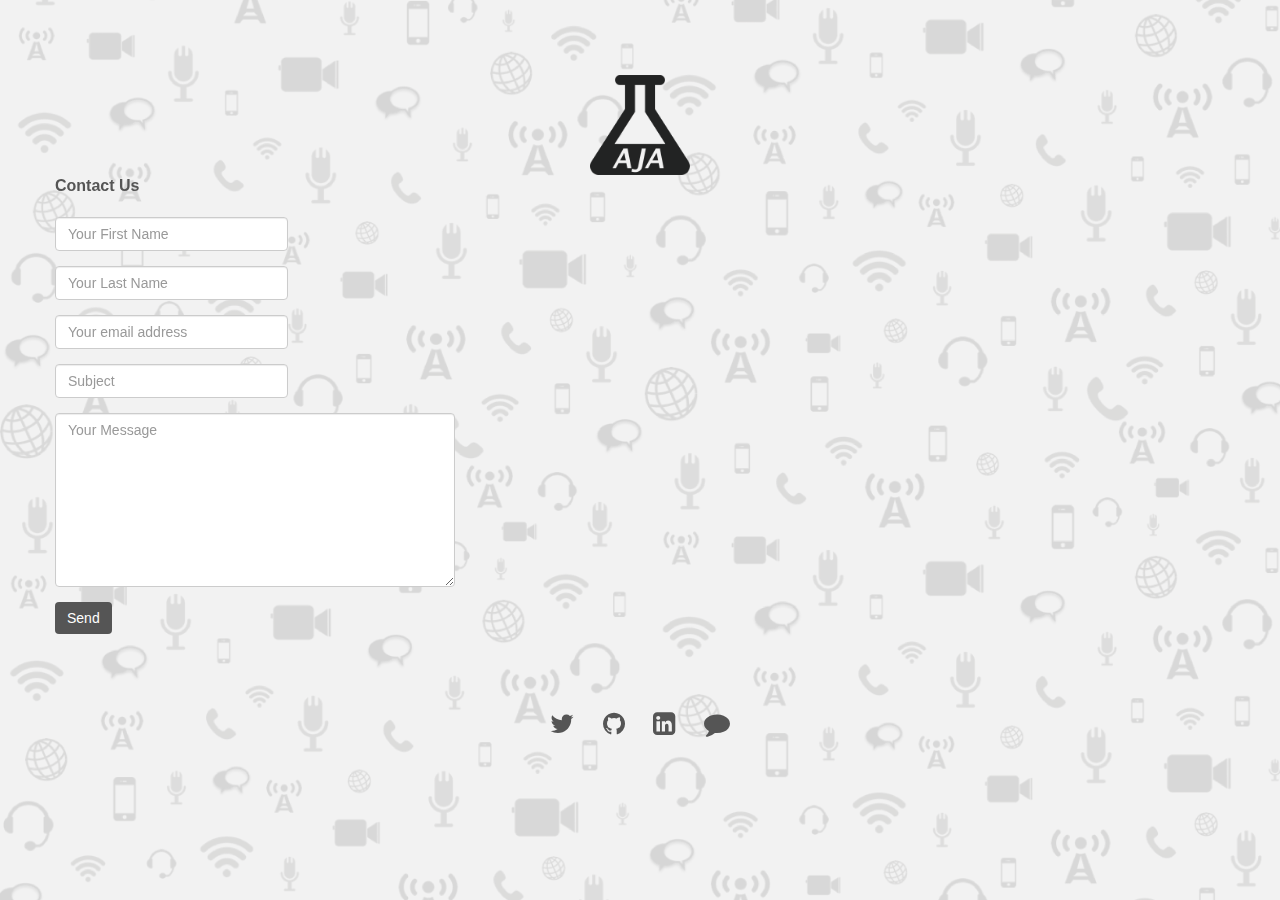
<file: contact/index.html>
<!DOCTYPE html>
<html lang="en">
  <head>
    <meta charset="utf-8">
    <meta http-equiv="X-UA-Compatible" content="IE=edge">
    <meta name="viewport" content="width=device-width, initial-scale=1.0">
    <meta name="description" content="AJAlabs.com">
    <meta name="author" content="AJ Acevedo">
    <link rel="shortcut icon" href="../assets/img/favicon.png">

    <title>AJAlabs.com | Research, Practice, Repeat!</title>

    <!-- Bootstrap core CSS -->
    <link href="../assets/css/bootstrap.min.css" rel="stylesheet">
    <link href="../assets/css/font-awesome.min.css" rel="stylesheet">

    <!-- Custom styles for this template -->
    <link href="../assets/css/style.css" rel="stylesheet">

    <!-- Just for debugging purposes. Don't actually copy this line! -->
    <!--[if lt IE 9]><script src="../../docs-assets/js/ie8-responsive-file-warning.js"></script><![endif]-->

    <!-- HTML5 shim and Respond.js IE8 support of HTML5 elements and media queries -->
    <!--[if lt IE 9]>
      <script src="https://oss.maxcdn.com/libs/html5shiv/3.7.0/html5shiv.js"></script>
      <script src="https://oss.maxcdn.com/libs/respond.js/1.3.0/respond.min.js"></script>
    <![endif]-->
  </head>
  <body>

    <div class="container">
      <div class="row centered">
        <div class="col-lg-8 col-lg-offset-2 w">
          <div class="logo">
            <img src="../assets/img/logo.png" width="100" alt="AJAlabs.com">
          </div>
        </div>
      </div>

       <!-- TODO: Align with css grid -->
      <div class="row">
        <div class="col-sm-6.visible-sm col-md-6.visible-md col-lg-6.visible-lg col-sm-offset-3.visible-sm col-md-offset-3.visible-md col-lg-offset-3.visible-lg">
          <form role="form">
            <div class="form-group">
              <label for="contactForm">Contact Us</label>
            </div>
            <!-- TODO: Move styles into style.css -->
            <div class="form-group">
              <input type="text" class="form-control" style="width:233px" placeholder="Your First Name">
            </div>
            <div class="form-group">
              <input type="text" class="form-control" id="lastInput" style="width:233px" placeholder="Your Last Name">
            </div>
            <div class="form-group">
              <input type="email" class="form-control" id="emailInput" style="width:233px" placeholder="Your email address">
            </div>
            <div class="form-group">
              <input type="text" class="form-control" id="subjectInput" style="width:233px" placeholder="Subject">
            </div>
            <div class="form-group">
              <textarea name="message" class="form-control" id="messageInput" style="width:400px" rows="8" placeholder="Your Message"></textarea>
            </div>
            <div class="form-group">
              <button type="submit" class="btn btn-info">Send</button>
            </div>
          </form>
        </div>
      </div>

      <div class="row centered">
        <div class="col-lg-8 col-lg-offset-2 w tooltip-demo">
          <a data-toggle="tooltip" title="Twitter" href="https://twitter.com/AJ_Acevedo"><i class="fa fa-twitter"></i></a>
          <a data-toggle="tooltip" title="GitHub" href="https://github.com/AJAlabs"><i class="fa fa-github"></i></a>
          <a data-toggle="tooltip" title="LinkedIn" href="http://www.linkedin.com/in/acevedoaj"><i class="fa fa-linkedin-square"></i></a>
          <a data-toggle="tooltip" title="Blog" href="http://ajacevedo.com"><i class="fa fa-comment"></i></a>
        </div>
      </div>

    </div><!-- /.container -->

    <!-- Bootstrap and JavaScript
    ================================================== -->
    <!-- Placed at the end of the document so the pages load faster -->
    <script src="https://code.jquery.com/jquery-1.10.2.min.js"></script>
    <script src="../assets/js/bootstrap.min.js"></script>
    <script src="../assets/js/jquery.backstretch.min.js"></script>

    <script>
      $('.tooltip-demo').tooltip({
        selector: "[data-toggle=tooltip]",
        container: "body"
      })
    </script>

    <script>
      // Attach Backstrech as the body's background
      $.backstretch("../assets/img/bg.png");
    </script>

  </body>
</html>
</file>
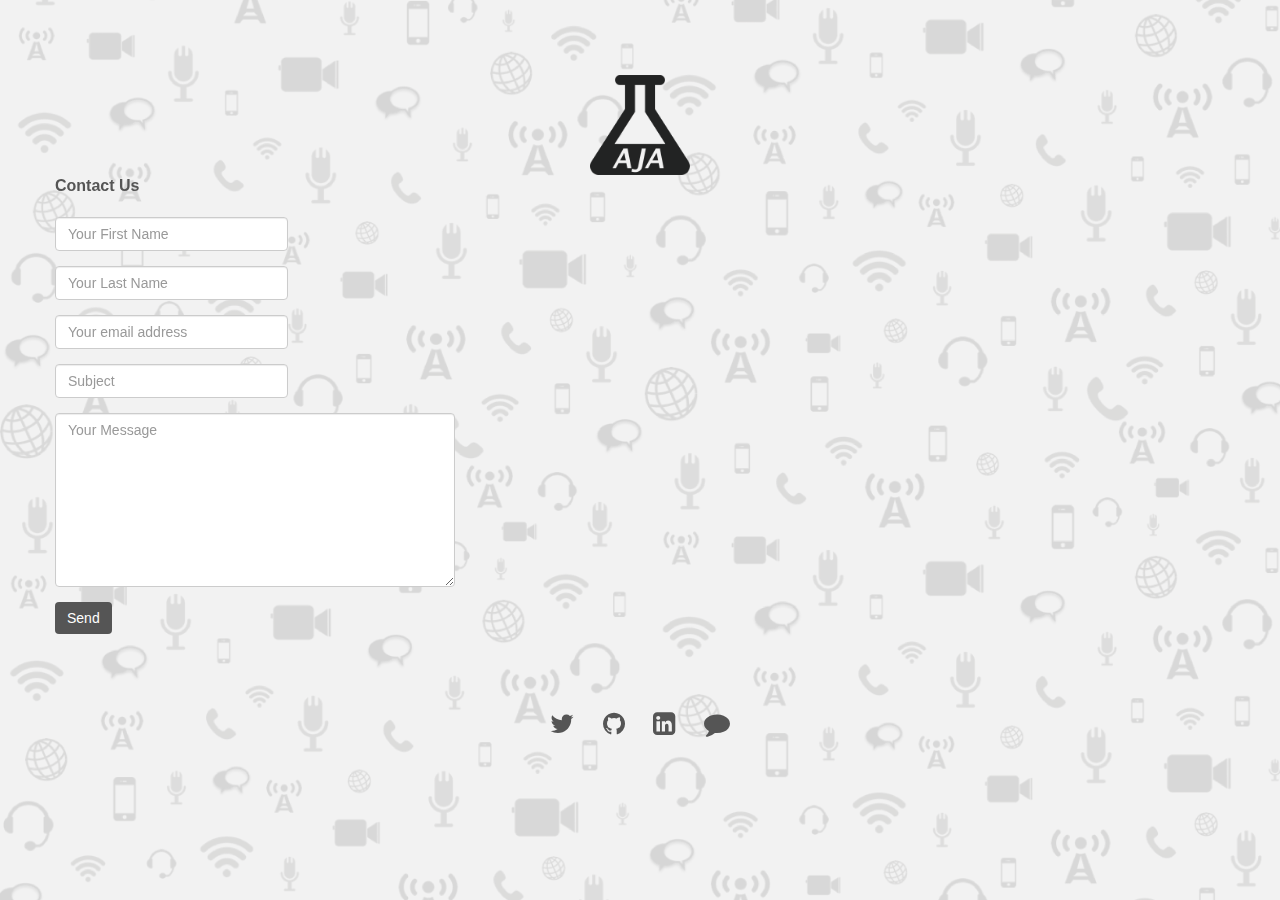
<file: contact.html>
<!DOCTYPE html>
<html lang="en">
  <head>
    <meta charset="utf-8">
    <meta http-equiv="X-UA-Compatible" content="IE=edge">
    <meta name="viewport" content="width=device-width, initial-scale=1.0">
    <meta name="description" content="AJAlabs.com">
    <meta name="author" content="AJ Acevedo">
    <link rel="shortcut icon" href="assets/img/favicon.png">

    <title>AJAlabs.com | Research, Practice, Repeat!</title>

    <!-- Bootstrap core CSS -->
    <link href="assets/css/bootstrap.min.css" rel="stylesheet">
    <link href="assets/css/font-awesome.min.css" rel="stylesheet">

    <!-- Custom styles for this template -->
    <link href="assets/css/style.css" rel="stylesheet">

    <!-- Just for debugging purposes. Don't actually copy this line! -->
    <!--[if lt IE 9]><script src="../../docs-assets/js/ie8-responsive-file-warning.js"></script><![endif]-->

    <!-- HTML5 shim and Respond.js IE8 support of HTML5 elements and media queries -->
    <!--[if lt IE 9]>
      <script src="https://oss.maxcdn.com/libs/html5shiv/3.7.0/html5shiv.js"></script>
      <script src="https://oss.maxcdn.com/libs/respond.js/1.3.0/respond.min.js"></script>
    <![endif]-->
  </head>

  <body>

    <div class="container">
      <div class="row centered">
        <div class="col-lg-8 col-lg-offset-2 w">
          <div class="logo">
            <img src="assets/img/logo.png" width="100" alt="AJAlabs.com">
          </div>
        </div>
      </div>

       <!-- TODO: Align with css grid -->
      <div class="row">
        <div class="col-sm-6.visible-sm col-md-6.visible-md col-lg-6.visible-lg col-sm-offset-3.visible-sm col-md-offset-3.visible-md col-lg-offset-3.visible-lg">
          <form role="form">
            <div class="form-group">
              <label for="contactForm">Contact Us</label>
            </div>
            <!-- TODO: Move styles into style.css -->
            <div class="form-group">
              <input type="text" class="form-control" style="width:233px" placeholder="Your First Name">
            </div>
            <div class="form-group">
              <input type="text" class="form-control" id="lastInput" style="width:233px" placeholder="Your Last Name">
            </div>
            <div class="form-group">
              <input type="email" class="form-control" id="emailInput" style="width:233px" placeholder="Your email address">
            </div>
            <div class="form-group">
              <input type="text" class="form-control" id="subjectInput" style="width:233px" placeholder="Subject">
            </div>
            <div class="form-group">
              <textarea name="message" class="form-control" id="messageInput" style="width:400px" rows="8" placeholder="Your Message"></textarea>
            </div>
            <div class="form-group">
              <button type="submit" class="btn btn-info">Send</button>
            </div>
          </form>
        </div>
      </div>

      <div class="row centered">
        <div class="col-lg-8 col-lg-offset-2 w tooltip-demo">
          <a data-toggle="tooltip" title="Twitter" href="https://twitter.com/AJ_Acevedo"><i class="fa fa-twitter"></i></a>
          <a data-toggle="tooltip" title="GitHub" href="https://github.com/AJAlabs"><i class="fa fa-github"></i></a>
          <a data-toggle="tooltip" title="LinkedIn" href="http://www.linkedin.com/in/acevedoaj"><i class="fa fa-linkedin-square"></i></a>
          <a data-toggle="tooltip" title="Blog" href="http://ajacevedo.com"><i class="fa fa-comment"></i></a>
        </div>
      </div>

    </div><!-- /.container -->

    <!-- Bootstrap and JavaScript
    ================================================== -->
    <!-- Placed at the end of the document so the pages load faster -->
    <script src="https://code.jquery.com/jquery-1.10.2.min.js"></script>
    <script src="assets/js/bootstrap.min.js"></script>
    <script src="assets/js/jquery.backstretch.min.js"></script>

    <script>
      $('.tooltip-demo').tooltip({
        selector: "[data-toggle=tooltip]",
        container: "body"
      })
    </script>
    
    <script>
      // Attach Backstrech as the body's background
      $.backstretch("assets/img/bg.png");
    </script>

  </body>
</html>
</file>
<file: assets/css/style.css>
body {
  background-color: #f2f2f2;
  font-family: "Lucida Grande", "Lucida Sans Unicode", "Lucida Sans", Helvetica, Verdana, sans-serif;
  font-weight: 300;
  font-size: 16px;
  color: #555;
  
  -webkit-font-smoothing: antialiased;
  -webkit-overflow-scrolling: touch;
}

.backstretch {
  opacity: 0.2;
}

/* Titles */
h1, h2, h3, h4, h5, h6 {
  font-family: "Lucida Grande", "Lucida Sans Unicode", "Lucida Sans", Helvetica, Verdana, sans-serif;
  font-weight: 300;
  color: #555;
}

/* Paragraph & Typographic */
p {
  line-height: 28px;
  margin-bottom: 25px;
  font-size: 20px;
}

.centered {
  text-align: center;
}

/* Links */
a {
  color: #555;
  word-wrap: break-word;

  -webkit-transition: color 0.1s ease-in, background 0.1s ease-in;
  -moz-transition: color 0.1s ease-in, background 0.1s ease-in;
  -ms-transition: color 0.1s ease-in, background 0.1s ease-in;
  -o-transition: color 0.1s ease-in, background 0.1s ease-in;
  transition: color 0.1s ease-in, background 0.1s ease-in;
}

a:hover, a:focus {
  color: #555;
  text-decoration: none;
  outline: 0;
}

a:before, a:after {
  -webkit-transition: color 0.1s ease-in, background 0.1s ease-in;
  -moz-transition: color 0.1s ease-in, background 0.1s ease-in;
  -ms-transition: color 0.1s ease-in, background 0.1s ease-in;
  -o-transition: color 0.1s ease-in, background 0.1s ease-in;
  transition: color 0.1s ease-in, background 0.1s ease-in;
}

hr {
  display: block;
  height: 1px;
  border: 0;
  border-top: 1px solid #ccc;
  margin: 1em 0;
  padding: 0;
}

.logo {
  text-align: center;
  margin-top: 25px;
}

h1 {
  font-size: 70px;
}

.w {
  margin-top: 50px;
}
.w i {
  font-size: 26px;
  padding: 12px;
}

.btn-info, .btn-info:hover, .btn-info:focus {
 background-color: #555;
 border: 0;
}
</file>
